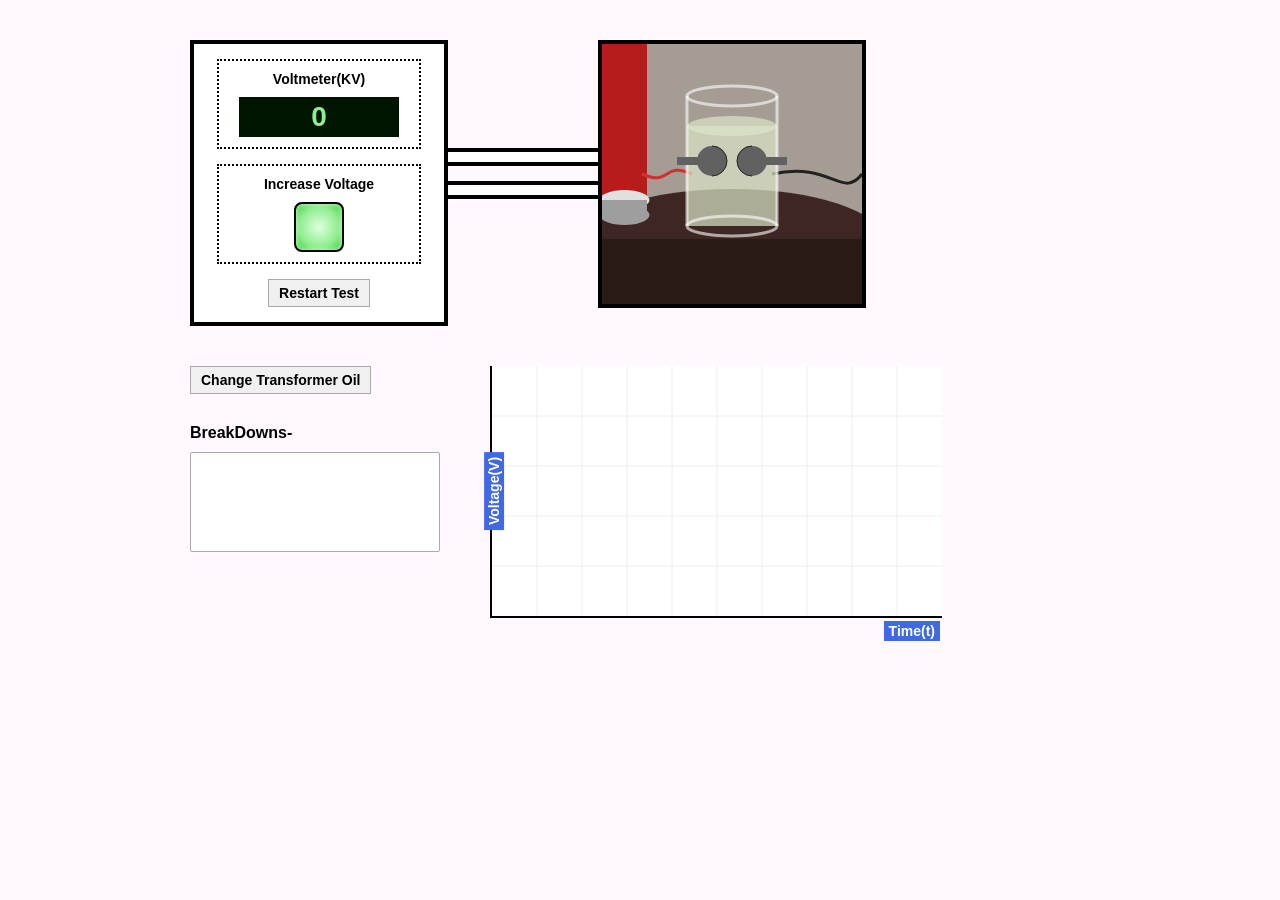
<file: simulation/index.html>
<!DOCTYPE html>
<html lang="en">
<head>
    <meta charset="UTF-8">
    <meta name="viewport" content="width=device-width, initial-scale=1.0">
    <title>Simulation of Exp4</title>
    <link rel="stylesheet" href="main.css">
</head>
<body>
    <div class="simulation-container">
        <div class="top-row">
            <div class="control-box">
                <div class="dotted-box">
                    <div class="label">Voltmeter(KV)</div>
                    <div id="voltmeter-display" class="voltmeter">0</div>
                </div>
                <div class="dotted-box">
                    <div class="label">Increase Voltage</div>
                    <button id="btn-increase" class="btn-green-square"></button>
                </div>
                <button id="btn-restart" class="btn-gray">Restart Test</button>
            </div>
            
            <div class="wires">
                <div class="wire"></div>
                <div class="wire"></div>
            </div>
            
            <div class="apparatus-box" style="position:relative; display:inline-block;">
                <canvas id="apparatus-canvas" width="260" height="260"></canvas>
                <img id="spark-gif"
                     src="Video4.gif.gif"
                     alt="spark"
                     style="display:none; position:absolute; top:0; left:0;
                            width:100%; height:100%; object-fit:cover;
                            pointer-events:none; z-index:10;">
            </div>
        </div>
        
        <div class="bottom-row">
            <div class="controls-left">
                <button id="btn-change-oil" class="btn-gray">Change Transformer Oil</button>
                <div class="breakdowns-section">
                    <div class="label-bold">BreakDowns-</div>
                    <select id="breakdown-list" size="5" class="breakdown-list"></select>
                </div>
            </div>
            
            <div class="graph-section">
                <div class="graph-wrapper">
                    <div class="y-axis-label">Voltage(V)</div>
                    <canvas id="graph-canvas" width="450" height="250"></canvas>
                    <div class="x-axis-label">Time(t)</div>
                </div>
            </div>
        </div>
    </div>
    <script src="main.js"></script>
<script src="../assets/js/iframeResize.js"></script>
        
        </body>
</html>
</file>
<file: simulation/main.css>
body {
    background-color: #FFF9FF;
    font-family: Arial, sans-serif;
    margin: 0;
    padding: 40px;
    display: flex;
    justify-content: center;
}

.simulation-container {
    width: 900px;
    display: flex;
    flex-direction: column;
    gap: 40px;
}

.top-row {
    display: flex;
    align-items: stretch;
}

.control-box {
    border: 4px solid black;
    width: 250px;
    display: flex;
    flex-direction: column;
    align-items: center;
    padding: 15px 0;
    gap: 15px;
    background-color: white;
}

.dotted-box {
    border: 2px dotted black;
    width: 80%;
    display: flex;
    flex-direction: column;
    align-items: center;
    padding: 10px 0;
    gap: 10px;
}

.label {
    font-weight: bold;
    font-size: 14px;
}

.voltmeter {
    background-color: #001500;
    color: #90EE90;
    font-weight: bold;
    font-size: 28px;
    width: 160px;
    height: 40px;
    display: flex;
    align-items: center;
    justify-content: center;
}

.btn-green-square {
    width: 50px;
    height: 50px;
    background: radial-gradient(circle, #e0ffe0 0%, #90ee90 60%, #32cd32 100%);
    border: 2px solid black;
    border-radius: 8px;
    cursor: pointer;
    box-shadow: inset 0px 0px 5px rgba(255,255,255,0.8);
    transition: transform 0.1s;
}

.btn-green-square:active {
    transform: scale(0.95);
}

.btn-green-square.active {
    background: radial-gradient(circle, #ffffff 0%, #adff2f 60%, #00ff00 100%);
    box-shadow: 0px 0px 15px #00ff00;
}

.btn-gray {
    font-weight: bold;
    font-size: 14px;
    padding: 5px 10px;
    background-color: #f0f0f0;
    border: 1px solid #aaa;
    cursor: pointer;
}

.btn-gray:hover {
    background-color: #e0e0e0;
}

.wires {
    width: 150px;
    display: flex;
    flex-direction: column;
    justify-content: center;
    gap: 15px;
    margin-top: -20px;
}

.wire {
    height: 10px;
    border-top: 4px solid black;
    border-bottom: 4px solid black;
    background-color: white;
}

.apparatus-box {
    border: 4px solid black;
    width: 260px;
    height: 260px;
    background-color: #888;
}

.bottom-row {
    display: flex;
    gap: 50px;
}

.controls-left {
    width: 250px;
    display: flex;
    flex-direction: column;
    gap: 30px;
    align-items: flex-start;
}

.breakdowns-section {
    width: 100%;
    display: flex;
    flex-direction: column;
    gap: 10px;
}

.label-bold {
    font-weight: bold;
    font-size: 16px;
}

.breakdown-list {
    width: 100%;
    height: 100px;
    border: 1px solid #aaa;
}

.graph-section {
    flex-grow: 1;
}

.graph-wrapper {
    position: relative;
    width: 450px;
    height: 250px;
}

#graph-canvas {
    border-left: 2px solid black;
    border-bottom: 2px solid black;
    background-color: white;
}

.y-axis-label {
    position: absolute;
    left: -35px;
    top: 50%;
    transform: translateY(-50%) rotate(-90deg);
    color: white;
    background-color: #4169E1;
    font-weight: bold;
    padding: 2px 5px;
    font-size: 14px;
}

.x-axis-label {
    position: absolute;
    bottom: -25px;
    right: 0px;
    color: white;
    background-color: #4169E1;
    font-weight: bold;
    padding: 2px 5px;
    font-size: 14px;
}
</file>
<file: experiment/simulation/main.css>
body {
    background-color: #FFF9FF;
    font-family: Arial, sans-serif;
    margin: 0;
    padding: 40px;
    display: flex;
    justify-content: center;
}

.simulation-container {
    width: 900px;
    display: flex;
    flex-direction: column;
    gap: 40px;
}

.top-row {
    display: flex;
    align-items: stretch;
}

.control-box {
    border: 4px solid black;
    width: 250px;
    display: flex;
    flex-direction: column;
    align-items: center;
    padding: 15px 0;
    gap: 15px;
    background-color: white;
}

.dotted-box {
    border: 2px dotted black;
    width: 80%;
    display: flex;
    flex-direction: column;
    align-items: center;
    padding: 10px 0;
    gap: 10px;
}

.label {
    font-weight: bold;
    font-size: 14px;
}

.voltmeter {
    background-color: #001500;
    color: #90EE90;
    font-weight: bold;
    font-size: 28px;
    width: 160px;
    height: 40px;
    display: flex;
    align-items: center;
    justify-content: center;
}

.btn-green-square {
    width: 50px;
    height: 50px;
    background: radial-gradient(circle, #e0ffe0 0%, #90ee90 60%, #32cd32 100%);
    border: 2px solid black;
    border-radius: 8px;
    cursor: pointer;
    box-shadow: inset 0px 0px 5px rgba(255,255,255,0.8);
    transition: transform 0.1s;
}

.btn-green-square:active {
    transform: scale(0.95);
}

.btn-green-square.active {
    background: radial-gradient(circle, #ffffff 0%, #adff2f 60%, #00ff00 100%);
    box-shadow: 0px 0px 15px #00ff00;
}

.btn-gray {
    font-weight: bold;
    font-size: 14px;
    padding: 5px 10px;
    background-color: #f0f0f0;
    border: 1px solid #aaa;
    cursor: pointer;
}

.btn-gray:hover {
    background-color: #e0e0e0;
}

.wires {
    width: 150px;
    display: flex;
    flex-direction: column;
    justify-content: center;
    gap: 15px;
    margin-top: -20px;
}

.wire {
    height: 10px;
    border-top: 4px solid black;
    border-bottom: 4px solid black;
    background-color: white;
}

.apparatus-box {
    border: 4px solid black;
    width: 260px;
    height: 260px;
    background-color: #888;
}

.bottom-row {
    display: flex;
    gap: 50px;
}

.controls-left {
    width: 250px;
    display: flex;
    flex-direction: column;
    gap: 30px;
    align-items: flex-start;
}

.breakdowns-section {
    width: 100%;
    display: flex;
    flex-direction: column;
    gap: 10px;
}

.label-bold {
    font-weight: bold;
    font-size: 16px;
}

.breakdown-list {
    width: 100%;
    height: 100px;
    border: 1px solid #aaa;
}

.graph-section {
    flex-grow: 1;
}

.graph-wrapper {
    position: relative;
    width: 450px;
    height: 250px;
}

#graph-canvas {
    border-left: 2px solid black;
    border-bottom: 2px solid black;
    background-color: white;
}

.y-axis-label {
    position: absolute;
    left: -35px;
    top: 50%;
    transform: translateY(-50%) rotate(-90deg);
    color: white;
    background-color: #4169E1;
    font-weight: bold;
    padding: 2px 5px;
    font-size: 14px;
}

.x-axis-label {
    position: absolute;
    bottom: -25px;
    right: 0px;
    color: white;
    background-color: #4169E1;
    font-weight: bold;
    padding: 2px 5px;
    font-size: 14px;
}
</file>
